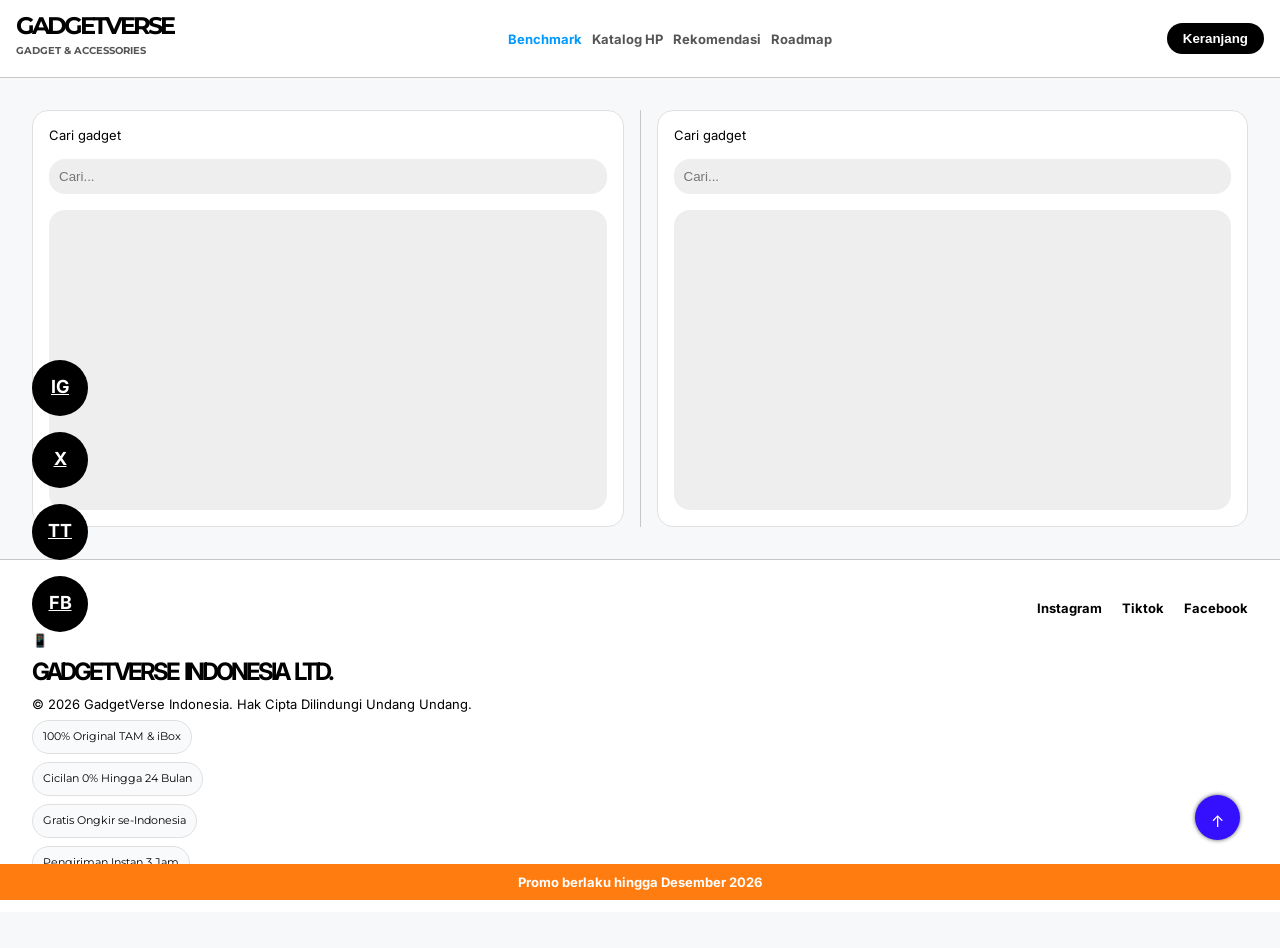
<file: benchmark.html>
<!doctype html>
<html lang="en">
  <head>
    <meta charset="UTF-8" />
    <meta name="viewport" content="width=device-width, initial-scale=1.0" />
    <title>Document</title>
    <link rel="stylesheet" href="style.css" />
  </head>
  <body>
    <header>
      <div id="header-container">
        <span id="judulsection">
          <strong class="judulWebsite">GADGETVERSE</strong>
          <p>GADGET & ACCESSORIES</p>
        </span>
        <nav>
          <a
            href=""
            class="blue"
            target="_blank"
            rel="noopener noreferrer"
            style="grid-area: a"
            >Benchmark</a
          >
          <a
            href="index.html"
            target="_blank"
            rel="noopener noreferrer"
            style="grid-area: b"
            >Katalog HP</a
          >
          <a
            href=""
            target="_blank"
            rel="noopener noreferrer"
            style="grid-area: c"
            >Rekomendasi</a
          >
          <a
            href=""
            target="_blank"
            rel="noopener noreferrer"
            style="grid-area: d"
            >Roadmap</a
          >
        </nav>
        <button id="bucket">Keranjang</button>
      </div>
    </header>
    <main id="benchmark">
      <section class="card">
        <label for="search1">Cari gadget</label>
        <div class="search-wrap">
          <input
            type="text"
            placeholder="Cari..."
            class="search-bar"
            id="search1"
          />
          <button type="button" id="clear-button">Clear</button>
        </div>
        <figure></figure>
      </section>
      <div id="line"></div>
      <section class="card">
        <label for="search2">Cari gadget</label>
        <div class="search-wrap">
          <input
            type="text"
            placeholder="Cari..."
            class="search-bar"
            id="search2"
          />
          <button type="button" id="clear-button">Clear</button>
        </div>
        <figure></figure>
      </section>
    </main>

    <footer>
      <div class="footer-main">
        <div class="top-links">
          <a href="instagram.com" target="_blank" rel="noopener noreferrer"
            >Instagram</a
          >
          <a href="tiktok.com" target="_blank" rel="noopener noreferrer"
            >Tiktok</a
          >
          <a href="facebook.com" target="_blank" rel="noopener noreferrer"
            >Facebook</a
          >
        </div>
        <div class="footer-middle">
          <p>📱</p>
          <p class="judulWebsite">GADGETVERSE &nbsp; INDONESIA &nbsp; LTD.</p>
          <p>
            &copy; 2026 GadgetVerse Indonesia. Hak Cipta Dilindungi Undang
            Undang.
          </p>
        </div>
        <div class="footer-tag">
          <span>100% Original TAM & iBox</span>
          <span>Cicilan 0% Hingga 24 Bulan</span>
          <span>Gratis Ongkir se-Indonesia</span>
          <span>Pengiriman Instan 3 Jam</span>
        </div>
      </div>
    </footer>
    <a href="#top" class="scroll-top">&uparrow;</a>
    <div class="bottom">
      <strong>Promo berlaku hingga Desember 2026</strong>
    </div>
    <div class="media">
      <a href="instagram.com">IG</a>
      <a href="x.com">X</a>
      <a href="tiktok.com">TT</a>
      <a href="facebook.com">FB</a>
    </div>
  </body>
</html>
</file>
<file: style.css>
@import url("https://fonts.googleapis.com/css2?family=Montserrat:ital,wght@0,100..900;1,100..900&display=swap");
@import url("https://fonts.googleapis.com/css2?family=Inter:ital,opsz,wght@0,14..32,100..900;1,14..32,100..900&display=swap");

* {
  margin: 0;
  padding: 0;
  box-sizing: border-box;
}

:root {
  --blue-text: #0099ff;
  --blue-background: #3410ff;
  --yellow-background: #ffd000;
  --gray-border: 1px solid #c7c7c7;
  --subtle-border: 1px solid #e0e0e0;
  --border-blue: 1px solid #3410ff;
  --gray-bg: #eeeeee;
  --orange-bg: #ff9a3b;
  --green-bg: #00bd00;
}

body::-webkit-scrollbar {
  display: none;
}

.grayed,
#judulsection,
nav a {
  color: #555555;
}

body {
  background-color: #f7f8fa;
  font-family: "Inter", sans-serif;
  font-size: small;
  margin: 0;
  padding: 0;
  width: 100%;
  overflow-x: hidden;
}

header {
  background-color: white;
  border-bottom: var(--gray-border);
  padding: 1rem;
  position: sticky;
  width: 100%;
  top: 0;
  z-index: 100;
}

.bottom {
  color: white;
  background-color: #ff7c10;
  position: sticky;
  bottom: 0;
  padding: 10px;
  text-align: center;
  width: 100%;
  z-index: 1000;
}

#header-container {
  display: flex;
  justify-content: space-between;
  flex-wrap: wrap;
  align-items: center;
  margin-inline: auto;
  width: fit-content;
  flex-direction: column;
  gap: 1rem;
}

#judulsection {
  font-family: "Montserrat", sans-serif;
  font-size: x-small;
  font-weight: bolder;
  line-height: 20px;
}

.judulWebsite {
  letter-spacing: -3px;
  font-size: x-large;
  font-weight: bold;
  color: black;
}

nav {
  display: flex;
  flex-direction: column;
  gap: 10px;
}

.scroll-top {
  text-decoration: none;
  position: fixed;
  bottom: 60px;
  right: 40px;
  background-color: var(--blue-background);
  color: white;
  font-size: 1rem;
  padding: 1rem 1rem;
  border-radius: 100rem;
  box-shadow: 0px 0px 4px #555555;
  border: none;
  height: 45px;
  cursor: pointer;
}

.search {
  background-color: white;
  padding: 1rem;
  border-radius: 1rem;
  border: var(--subtle-border);
  display: flex;
  gap: 8px;
  flex-direction: column;
  margin-block: 1rem;
}

.filter-btn {
  background-color: var(--gray-bg);
  border: none;
  border-radius: 5px;
  padding: 8px;
}

.filter-btn.aktif {
  background-color: var(--green-bg);
  color: white;
}

#search-tipe-container {
  display: flex;
  gap: 1rem;
  flex-wrap: wrap;
}

.search-wrap {
  border-radius: 1rem;
  background-color: var(--gray-bg);
  display: flex;
  border: none;
}

.search-wrap.focused {
  border: var(--gray-border);
}

.search-bar {
  border: none;
  background-color: transparent;
  flex-grow: 1;
  padding: 10px;
  outline: none;
}

#clear-button {
  padding: 10px;
  border: none;
  border-radius: 1rem;
  background-color: var(--orange-bg);
  display: none;
  color: white;
}

#clear-button.visible {
  display: inline;
}

nav a {
  text-decoration: none;
  font-weight: bold;
  cursor: pointer;
}

.orange-katalog-tag,
.ijo-katalog-tag {
  color: white;
  border-radius: 5px;
  padding: 10px;
  display: inline-block;
}

.orange-katalog-tag {
  background-color: #ff7c10;
  position: relative;
  left: 20px;
  top: -10px;
  transform: rotate(-5deg);
}

.ijo-katalog-tag {
  background-color: var(--green-bg);
  position: absolute;
  right: 20px;
  transform: rotate(10deg);
}

.diskon {
  position: absolute;
  top: 1rem;
  left: 1rem;
  background-color: var(--yellow-background);
  border-radius: 10px;
  padding: 10px;
}

#bucket {
  background-color: black;
  color: white;
  border: none;
  padding: 8px 1rem;
  border-radius: 100px;
  font-weight: bold;
  cursor: pointer;
}

.blue {
  color: var(--blue-text);
}

h1 {
  font-size: clamp(1.3rem, 3vw, 4rem);
}

.headline {
  margin-block: 1rem;
}

.hero {
  background-color: white;
  padding: 3rem 2rem;
  border: var(--subtle-border);
  display: flex;
  flex-wrap: wrap;
  border-radius: 1rem;
  margin-block: 1rem;
  gap: 1rem;
  height: fit-content;
  flex-direction: column;
  align-items: center;
  justify-content: space-between;
}

#hero-text {
  display: flex;
  flex-direction: column;
  justify-content: space-around;
  width: 100%;
  flex: none;
  height: 500px;
}

#hero-img {
  flex: 1 1 1;
  border: var(--gray-border);
  border-radius: 2rem;
  scale: 0.6;
  box-shadow: 0px 1rem 1rem #c7c7c7;
  display: none;
}

#hero-bottom {
  display: flex;
  background-color: var(--gray-bg);
  border: var(--gray-border);
  border-radius: 1rem;
  align-items: center;
  margin-inline: auto;
  justify-content: space-around;
  flex-wrap: wrap;
  width: 100%;
  flex: none;
  height: fit-content;
  font-size: 0.7rem;
  padding: 7px;
  flex-direction: column;
}

.mainButton-container {
  display: flex;
  gap: 1rem;
  width: 100%;
  border-top: var(--gray-border);
  padding: 5px;
}

.hero .mainButton-container {
  border-top: none;
}

#hero-bottom section {
  text-align: center;
}

.divider {
  border-right: var(--gray-border);
  height: 2rem;
}

#hero-bottom .divider {
  height: 1px;
  border-right: none;
  border-top: var(--gray-border);
  width: 100%;
  margin-block: 10px;
}

.blue-bold-tag {
  background-color: #cceef7;
  border: var(--border-blue);
  border-radius: 100rem;
  padding: 10px;
  display: inline-block;
  width: fit-content;
}

.card-section {
  position: relative;
  margin-top: 2rem;
}

.main-article {
  gap: 2rem;
  display: grid;
  grid-template-columns: 1fr;
  grid-template-rows: auto;
  font-size: smaller;
  padding: 0;
}

main {
  width: 100%;
  max-width: 1500px;
  margin: 2rem auto;
  padding: 0 2rem;
}

.belanja {
  scrollbar-width: none;
  overflow: scroll;
  display: grid;
  grid-template-columns: 1fr;
  gap: 10px;
  border: var(--gray-border);
  border-radius: 1rem;
  padding: 5px;
  flex-grow: 1;
}

.belanja figure {
  overflow: hidden;
  border-radius: 1rem;
}

.belanja img {
  width: 100%;
}

#checkoutBtn {
  background-color: var(--green-bg);
  border: none;
  color: white;
  padding: 8px;
  font-weight: bold;
  border-radius: 100rem;
}

.belanja-card {
  border: var(--gray-border);
  padding: 1rem;
  border-radius: 1rem;
  position: relative;
  font-weight: bold;
}

.belanja-cardName {
  font-size: clamp(12px, 1.2rem, 1.6rem);
}
.belanja-cardHarga {
  font-size: clamp(10px, 1.1rem, 1.5rem);
}
.belanja .belanja-cardBottom {
  position: absolute;
  right: 1rem;
  bottom: 1rem;
  display: flex;
  gap: 10px;
}

.belanja-cardBtn {
  background-color: var(--yellow-background);
  border: none;
  border-radius: 5px;
  padding-inline: 5px;
}

.scroll-wrap {
  position: fixed;
  width: 80vw;
  left: 10vw;
  top: 30vh;
  background-color: white;
  padding: 1rem;
  height: 60vh;
  overflow: hidden;
  border: var(--gray-border);
  border-radius: 1rem;
  display: flex;
  gap: 5px;
  flex-direction: column;
}

.belanja::-webkit-scrollbar {
  display: none;
}

.overlay {
  position: fixed;
  inset: 0;
  display: none;
  z-index: 100000;
}

.overlay.aktif {
  display: block;
  background-color: #00000048;
}

.card {
  background-color: white;
  padding: 1rem;
  border-radius: 1rem;
  border: var(--subtle-border);
  display: flex;
  flex-direction: column;
  gap: 1rem;
  min-width: 0;
  max-width: 100%;
}

main figure {
  overflow: hidden;
  border-radius: 1rem;
  position: relative;
}

.iphone figure {
  height: 230px;
}

.galaxy figure,
.anker figure,
.tws figure {
  height: 200px;
}

.price-tag {
  font-size: clamp(1.2rem, 2vw, 2rem);
  font-weight: bolder;
}

.nama,
.tech-name {
  font-size: clamp(1.1rem, 1.8vw, 1.8rem);
  font-weight: bold;
}

.orangeTag {
  background-color: #f7f0cc;
  color: #ff7c10;
}

.blueTag {
  background-color: #cceef7;
  color: var(--blue-text);
}

.orangeTag,
.blueTag {
  padding: 5px;
  border-radius: 5px;
  font-weight: bold;
  font-family: "Montserrat", sans-serif;
}

.grayTag {
  font-weight: bold;
}

.card-top {
  display: flex;
  justify-content: space-between;
  align-items: center;
}

.card-tag {
  display: flex;
  flex-wrap: wrap;
  gap: 8px;
}

.card-tag span {
  background-color: #ebf3f7;
  padding: 5px 8px;
  border-radius: 6px;
  font-family: "Montserrat", sans-serif;
}

.beli-button {
  background-color: var(--blue-background);
  color: white;
  border: none;
  border-radius: 12px;
  cursor: pointer;
  flex-grow: 1;
  padding: 1rem 0px;
}

.spek {
  padding: 10px;
  border-left: 5px solid var(--green-bg);
  background-color: var(--gray-bg);
  border-radius: 8px;
}

.spesifikasi-button {
  background-color: white;
  border: var(--gray-border);
  border-radius: 12px;
  cursor: pointer;
  flex-grow: 1;
  padding: 1rem 0px;
}
footer {
  background-color: white;
  border-top: var(--gray-border);
  padding: 2rem;
  line-height: 2rem;
  width: 100%;
}

.footer-main {
  margin: 0 auto;
  display: grid;
  grid-template-areas: "middle" "bottom" "toplinks";
  grid-template-columns: auto;
  grid-template-rows: repeat(3, auto);
  width: 100%;
  max-width: 1500px;
}
.footer-middle,
.top-links {
  text-align: center;
}

.top-links a {
  text-decoration: none;
  margin-left: 1rem;
  font-weight: bold;
  color: black;
}

.footer-middle {
  grid-area: middle;
}

.footer-tag {
  display: flex;
  flex-wrap: wrap;
  gap: 8px;
  grid-area: bottom;
  align-items: center;
  flex-direction: column;
  width: auto;
}

.footer-tag span {
  background-color: #f8fafc;
  border: var(--subtle-border);
  border-radius: 20px;
  font-size: smaller;
  padding-inline: 10px;
  font-family: "Montserrat", sans-serif;
}

.media {
  display: flex;
  flex-direction: column;
  justify-content: space-evenly;
  margin-block: auto;
  z-index: 10000;
  position: fixed;
  gap: 1rem;
  top: 40%;
  left: 2rem;
}

.media a {
  background-color: #000000;
  border-radius: 100rem;
  height: 56px;
  color: white;
  font-size: 1.125rem;
  padding: 1rem;
  text-align: center;
  font-weight: bolder;
}

.card img {
  width: 100%;
}

.brand {
  display: flex;
  width: 100%;
  flex-wrap: wrap;
  gap: 3rem;
  margin: 1rem 0 3rem 0;
  padding-inline: 2rem;
}

#filter-option {
  appearance: none;
  outline: none;
  border: var(--gray-border);
  border-radius: 1rem;
  padding: 4px;
  background-color: var(--gray-bg);
}

.brand-card {
  flex: 1 1 130px;
  padding: 1rem;
  border: var(--gray-border);
  background-color: var(--gray-bg);
  text-align: center;
  border-radius: 0.6rem;
  box-shadow: 0px 0px 5px #c7c7c7;
}

.brand-card img {
  width: 2rem;
}

.card figure span {
  z-index: 2;
}

/* ========================================================
   CSS PINDAHAN DARI JS (WISHLIST, COMPARE & PRODUCT MODAL)
   ======================================================== */

#wishlist-nav-btn {
  background: #f1f5f9;
  border: 1.5px solid #cbd5e1;
  padding: 8px 14px;
  border-radius: 100px;
  cursor: pointer;
  color: #334155;
  font-weight: bold;
  font-size: 13px;
  display: inline-flex;
  align-items: center;
  gap: 6px;
  margin-left: 10px;
  vertical-align: middle;
}

.gv-wish-btn {
  width: 100%;
  margin-top: 6px;
  padding: 8px 12px;
  background: #f1f5f9;
  color: #334155;
  border: 1.5px solid #c7c7c7;
  border-radius: 12px;
  font-size: 12px;
  font-weight: 600;
  cursor: pointer;
}

.gv-wish-btn.saved {
  background: #e0f2fe;
  color: #0369a1;
  border-color: #bae6fd;
}

.gv-modal-backdrop {
  position: fixed;
  top: 0;
  left: 0;
  width: 100%;
  height: 100%;
  background: rgba(15, 23, 42, 0.7);
  backdrop-filter: blur(5px);
  display: none;
  justify-content: center;
  align-items: center;
  z-index: 10000;
  padding: 20px;
  box-sizing: border-box;
}

.gv-modal-backdrop.open {
  display: flex;
}

.gv-modal-box {
  background: #fff;
  width: 100%;
  border-radius: 16px;
  padding: 24px;
  box-shadow: 0 25px 50px -12px rgba(0, 0, 0, 0.25);
  position: relative;
  font-family: inherit;
  max-height: 90vh;
  overflow-y: auto;
}

.gv-modal-box--sm {
  max-width: 480px;
  max-height: 85vh;
}

.gv-modal-box--md {
  max-width: 780px;
  border-radius: 18px;
  padding: 28px;
  max-height: 92vh;
}

.gv-modal-box--lg {
  max-width: 950px;
  border-radius: 18px;
  padding: 28px;
}

.gv-modal-close {
  position: absolute;
  top: 14px;
  right: 16px;
  background: #f1f5f9;
  border: none;
  width: 34px;
  height: 34px;
  border-radius: 50%;
  font-size: 19px;
  font-weight: bold;
  cursor: pointer;
  color: #475569;
  display: flex;
  align-items: center;
  justify-content: center;
  z-index: 10;
}

.gv-modal-title {
  margin: 0 0 16px;
  font-size: 19px;
  color: #0f172a;
  font-weight: 800;
}

/* Wishlist Modal Items */
.wishlist-empty-msg {
  color: #64748b;
  font-size: 13px;
  text-align: center;
  padding: 20px 0;
}

.wishlist-item-row {
  display: flex;
  align-items: center;
  justify-content: space-between;
  gap: 12px;
  padding: 10px 0;
  border-bottom: 1px solid #e2e8f0;
}

.wishlist-item-info {
  display: flex;
  align-items: center;
  gap: 12px;
}

.wishlist-item-img {
  width: 52px;
  height: 52px;
  object-fit: contain;
  border-radius: 8px;
  border: 1px solid #e2e8f0;
  background: #f8fafc;
}

.wishlist-item-name {
  font-size: 13px;
  font-weight: 700;
  color: #0f172a;
}

.wishlist-item-price {
  font-size: 12px;
  color: #0099ff;
  font-weight: 600;
}

.remove-wish-item {
  background: #fee2e2;
  color: #dc2626;
  border: none;
  padding: 6px 10px;
  border-radius: 6px;
  font-size: 11px;
  font-weight: 700;
  cursor: pointer;
}

/* Compare Button & Modal */
#compare-nav-btn {
  display: block;
  width: 100%;
  max-width: 100%;
  margin: 16px 0;
  background: linear-gradient(135deg, #3410ff, #1d4ed8);
  border: none;
  padding: 14px 20px;
  border-radius: 14px;
  cursor: pointer;
  color: #fff;
  font-weight: bold;
  font-size: 15px;
  text-align: center;
}

.compare-controls {
  display: flex;
  gap: 16px;
  margin-bottom: 20px;
  flex-wrap: wrap;
}

.compare-control-group {
  flex: 1;
  min-width: 200px;
}

.compare-label {
  font-size: 12px;
  font-weight: 700;
  color: #555;
  display: block;
  margin-bottom: 6px;
}

.compare-select {
  width: 100%;
  padding: 12px;
  border-radius: 10px;
  border: 1.5px solid #cbd5e1;
  font-weight: 600;
  font-size: 14px;
}

.compare-empty {
  text-align: center;
  padding: 20px;
  color: #64748b;
}

.compare-single-grid {
  display: grid;
  grid-template-columns: 1fr;
  gap: 16px;
}

.compare-single-card {
  background: #f8fafc;
  padding: 20px;
  border-radius: 14px;
  border: 1.5px solid #cbd5e1;
  text-align: center;
}

.compare-single-img-wrap {
  width: 100%;
  height: 260px;
  background: #fff;
  border-radius: 10px;
  border: 1px solid #e2e8f0;
  display: flex;
  align-items: center;
  justify-content: center;
  margin-bottom: 12px;
  padding: 10px;
}

.compare-single-img-wrap img,
.compare-col-img-wrap img {
  width: 100%;
  height: 100%;
  object-fit: contain;
}

.compare-single-title {
  font-size: 16px;
  color: #0f172a;
  margin: 0 0 6px;
}

.compare-single-price {
  font-size: 14px;
  color: #0099ff;
  font-weight: 700;
  margin: 0 0 10px;
}

.compare-single-bestfor {
  font-size: 13px;
  color: #334155;
  background: #eff6ff;
  padding: 10px;
  border-radius: 8px;
  margin-bottom: 14px;
  line-height: 1.5;
}

.compare-warning {
  text-align: center;
  padding: 15px;
  background: #fef9c3;
  border-radius: 10px;
  border: 1px solid #fde047;
}

.compare-warning p {
  font-size: 13px;
  color: #854d0e;
  font-weight: 600;
  margin: 0;
}

.compare-scroll-wrap {
  overflow-x: auto;
}

.compare-header-grid {
  display: grid;
  grid-template-columns: 30% 35% 35%;
  gap: 12px;
  background: #f1f5f9;
  border-radius: 12px 12px 0 0;
  padding: 16px;
  border: 1.5px solid #cbd5e1;
  border-bottom: none;
  text-align: center;
  align-items: center;
}

.compare-col {
  padding: 0 4px;
  display: flex;
  flex-direction: column;
  align-items: center;
}

.compare-col-img-wrap {
  width: 100%;
  height: 180px;
  border-radius: 10px;
  border: var(--gray-border);
  display: flex;
  align-items: center;
  justify-content: center;
  margin-bottom: 8px;
  padding: 8px;
}

.compare-col-name {
  font-size: clamp(0.5rem, 0.7rem, 1rem);
  font-weight: bold;
}

.compare-col-price {
  font-size: 12px;
  color: var(--blue-text);
  font-weight: 700;
}

.compare-bestfor-grid {
  display: grid;
  grid-template-columns: 30% 35% 35%;
  gap: 12px;
  padding: 14px 16px;
  border: var(--gray-border);
  font-size: 12px;
  font-weight: bold;
  text-align: center;
  align-items: center;
}

.compare-bestfor-label {
  text-align: left;
}

.compare-bestfor-val {
  padding: 0 4px;
  line-height: 1.4;
  font-weight: 600;
}

.compare-table {
  width: 100%;
  border-collapse: collapse;
  background: #fff;
  border: var(--gray-border);
  border-top: none;
  font-size: 13px;
  text-align: left;
}

.compare-table--single {
  border-radius: 8px;
  overflow: hidden;
  border: var(--gray-border);
}

.compare-table td {
  padding: 12px;
  border: var(--gray-border);
  font-weight: bold;
}

.compare-table td.spec-key {
  font-weight: bold;
  color: #475569;
  background: #f8fafc;
  width: 30%;
}

.compare-table td.spec-val {
  width: 35%;
}

/* Product Purchase Modal */
.pmodal-layout {
  display: flex;
  flex-wrap: wrap;
  gap: 24px;
  align-items: stretch;
}

.pmodal-left {
  flex: 1 1 260px;
  display: flex;
  flex-direction: column;
  justify-content: center;
  align-items: center;
  background: #f8fafc;
  border-radius: 14px;
  padding: 16px;
  border: 1px solid #c7c7c7;
}

.pmodal-left img {
  width: 100%;
  max-height: 250px;
  object-fit: contain;
}

.pmodal-color-caption {
  margin-top: 10px;
  font-size: 12px;
  font-weight: 600;
  color: #555555;
}

.pmodal-right {
  flex: 1.3 1 320px;
  display: flex;
  flex-direction: column;
  justify-content: space-between;
}

.pmodal-badge {
  font-size: 11px;
  font-weight: bold;
  color: #0099ff;
  text-transform: uppercase;
}

.pmodal-title {
  margin: 4px 0 16px;
  font-size: 18px;
  color: #000;
}

.pmodal-group {
  margin-bottom: 14px;
}

.pmodal-label {
  font-size: 12px;
  font-weight: 600;
  color: #555555;
  display: block;
  margin-bottom: 6px;
}

.pmodal-opt-row {
  display: flex;
  gap: 8px;
  flex-wrap: wrap;
}

.modal-color-btn,
.modal-cap-btn {
  padding: 7px 12px;
  border: 1.5px solid #c7c7c7;
  background: #fff;
  color: #334155;
  border-radius: 8px;
  cursor: pointer;
  font-size: 12px;
  font-weight: 600;
}

.modal-pay-btn {
  flex: 1;
  padding: 8px;
  border: 1.5px solid #c7c7c7;
  background: #fff;
  color: #334155;
  border-radius: 8px;
  cursor: pointer;
  font-size: 12px;
  font-weight: 700;
}

.modal-color-btn.selected,
.modal-cap-btn.selected,
.modal-pay-btn.selected {
  border: var(--border-blue);
}

.pmodal-addon-box {
  margin-bottom: 14px;
  background: #f8fafc;
  padding: 10px 12px;
  border-radius: 10px;
  border: 1.5px solid #c7c7c7;
}

.pmodal-addon-label {
  display: flex;
  align-items: center;
  gap: 8px;
  cursor: pointer;
  color: #334155;
  font-size: 12px;
}

.pmodal-addon-label input {
  cursor: pointer;
  width: 16px;
  height: 16px;
  accent-color: #3410ff;
}

.pmodal-installment {
  display: none;
  background: #fef9c3;
  padding: 10px 12px;
  border-radius: 10px;
  margin-bottom: 14px;
  border: 1px solid #fde047;
}

.pmodal-installment.visible {
  display: block;
}

.pmodal-installment-title {
  font-size: 11px;
  font-weight: 700;
  color: #854d0e;
  margin-bottom: 4px;
}

.pmodal-installment-body {
  font-size: 12px;
  color: #713f12;
}

.pmodal-installment-body b#modal-installment {
  font-size: 14px;
}

.pmodal-footer {
  display: flex;
  justify-content: space-between;
  align-items: center;
  border-top: 1px solid #c7c7c7;
  padding-top: 14px;
  margin-top: 8px;
}

.pmodal-price-label {
  font-size: 11px;
  color: #555555;
  display: block;
}

.pmodal-total-price {
  font-size: 18px;
  font-weight: 800;
  color: #0099ff;
}

#modal-confirm-buy {
  background: #3410ff;
  color: #fff;
  border: none;
  padding: 10px 18px;
  border-radius: 10px;
  font-weight: bold;
  cursor: pointer;
  font-size: 13px;
}

/* Untuk benchmark.html */

#benchmark {
  display: flex;
  gap: 1rem;
  flex-direction: column;
}

#benchmark .card {
  flex-grow: 1;
}

#line {
  width: auto;
  border-left: var(--gray-border);
}

#benchmark figure {
  height: 300px;
  background-color: var(--gray-bg);
}

/* TABLET VIEW */
@media (min-width: 561px) {
  #header-container {
    width: auto;
    flex-direction: row;
    gap: normal;
    margin: auto;
  }
  nav {
    display: flex;
    flex-direction: row;
    align-items: normal;
  }
  .belanja {
    grid-template-columns: repeat(3, 1fr);
  }
  .main-article {
    grid-template-columns: repeat(2, 1fr);
  }

  /* Setting card iphone span 2 column */
  .iphone {
    grid-column: span 2;
  }

  .footer-main {
    grid-template-areas: "toplinks" "middle" "bottom";
  }
  .footer-middle {
    text-align: left;
  }
  .top-links {
    text-align: right;
  }
  .footer-tag {
    align-items: normal;
    flex-direction: row;
    width: 270px;
  }
  .hero {
    height: 500px;
  }
  #hero-text {
    height: 300px;
  }
  .scroll-wrap {
    top: 20vh;
  }
  #hero-bottom {
    height: 70px;
    padding: 0;
    flex-direction: row;
  }
  #hero-bottom .divider {
    height: 2rem;
    border-right: var(--gray-border);
    border-top: none;
    width: auto;
    margin-block: 0;
  }
  #benchmark {
    flex-direction: row;
  }
}

/* LAPTOP VIEW */
@media (min-width: 1401px) {
  #header-container {
    width: 1600px;
  }
  .main-article {
    grid-template-columns: repeat(3, 1fr);
    gap: 2rem;
  }
  .belanja {
    grid-template-columns: repeat(4, 1fr);
  }
  /* Setting card iphone tetap span 2 column */
  .iphone {
    grid-column: span 2;
  }

  .footer-main {
    width: 1600px;
  }
  .footer-tag {
    width: auto;
  }
  .hero {
    height: 600px;
    gap: 4rem;
    flex-direction: row;
    align-items: normal;
    justify-content: normal;
  }
  #hero-text {
    width: 900px;
    flex: 2 1 2;
    height: auto;
  }
  #hero-bottom {
    width: 1000px;
    flex: initial;
    height: auto;
    font-size: small;
  }
  #hero-img {
    display: block;
  }
}

@media (hover: hover) {
  .card:hover,
  .hero:hover,
  .search:hover,
  .belanja-card:hover {
    box-shadow: 0px 5px 5px #c7c7c7;
  }
  .beli-button:hover {
    background-color: var(--blue-text);
  }
  .spesifikasi-button:hover {
    background-color: #eeecec;
    border: 1px solid black;
  }
  button:hover,
  select:hover {
    cursor: pointer;
  }
}
#captchaOverlay {
  position: fixed;
  inset: 0;
  z-index: 9999;
  display: flex;
  align-items: center;
  justify-content: center;
  background: rgba(0, 0, 0, 0.75);
}

.captcha-box {
  padding: 24px;
  border-radius: 12px;
  background: white;
  text-align: center;
}
</file>
